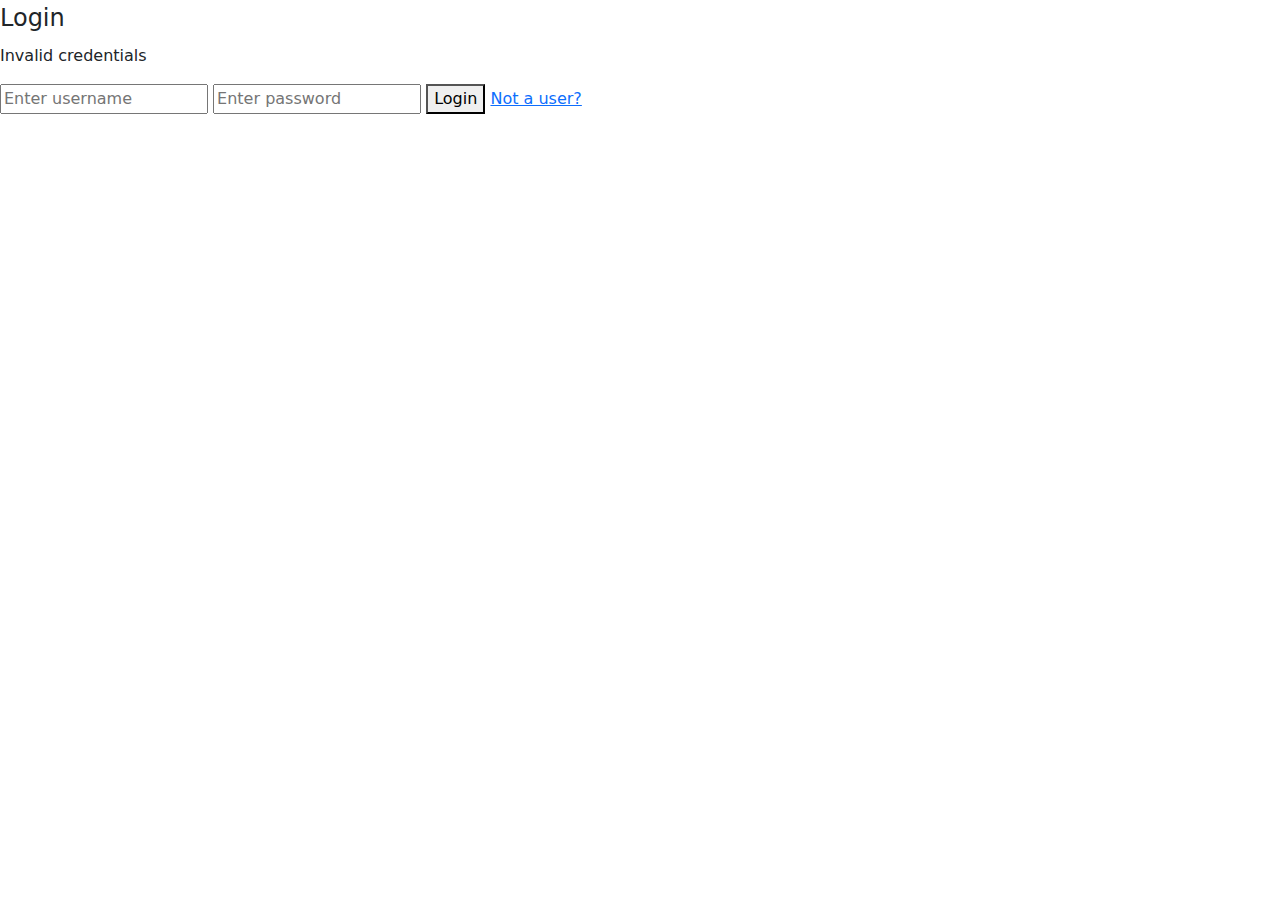
<file: index.html>
<!DOCTYPE html>
<html lang="en">
<head>
    <meta charset="UTF-8">
    <meta http-equiv="X-UA-Compatible" content="IE=edge">
    <meta name="viewport" content="width=device-width, initial-scale=1.0">
    <title>Home</title>
</head>
<body>
    

    <main>
        <div class="register-container">
            <legend class = "register-legend">Login</legend>
            <p class="alert-error hide" id="alertError">
                Invalid credentials
            </p>
            <input type="username" id="txtEmail" placeholder="Enter username">
            <input type="password" id="txtPw" placeholder="Enter password">
            <button id="btnLogin">Login</button>
            <!-- takes you to register if not a user -->
            <a href="/register.html">Not a user?</a>
        </div>
    </main>

    <!-- scripts -->
        <link rel="stylesheet" href="https://cdn.jsdelivr.net/npm/bootstrap@5.2.0-beta1/dist/css/bootstrap.min.css">

    <script src="https://code.jquery.com/jquery-3.6.0.min.js"></script>
    <script src="scripts/storeManager.js"></script>
    <script src="scripts/login.js"></script>
</body>
</html>
</file>
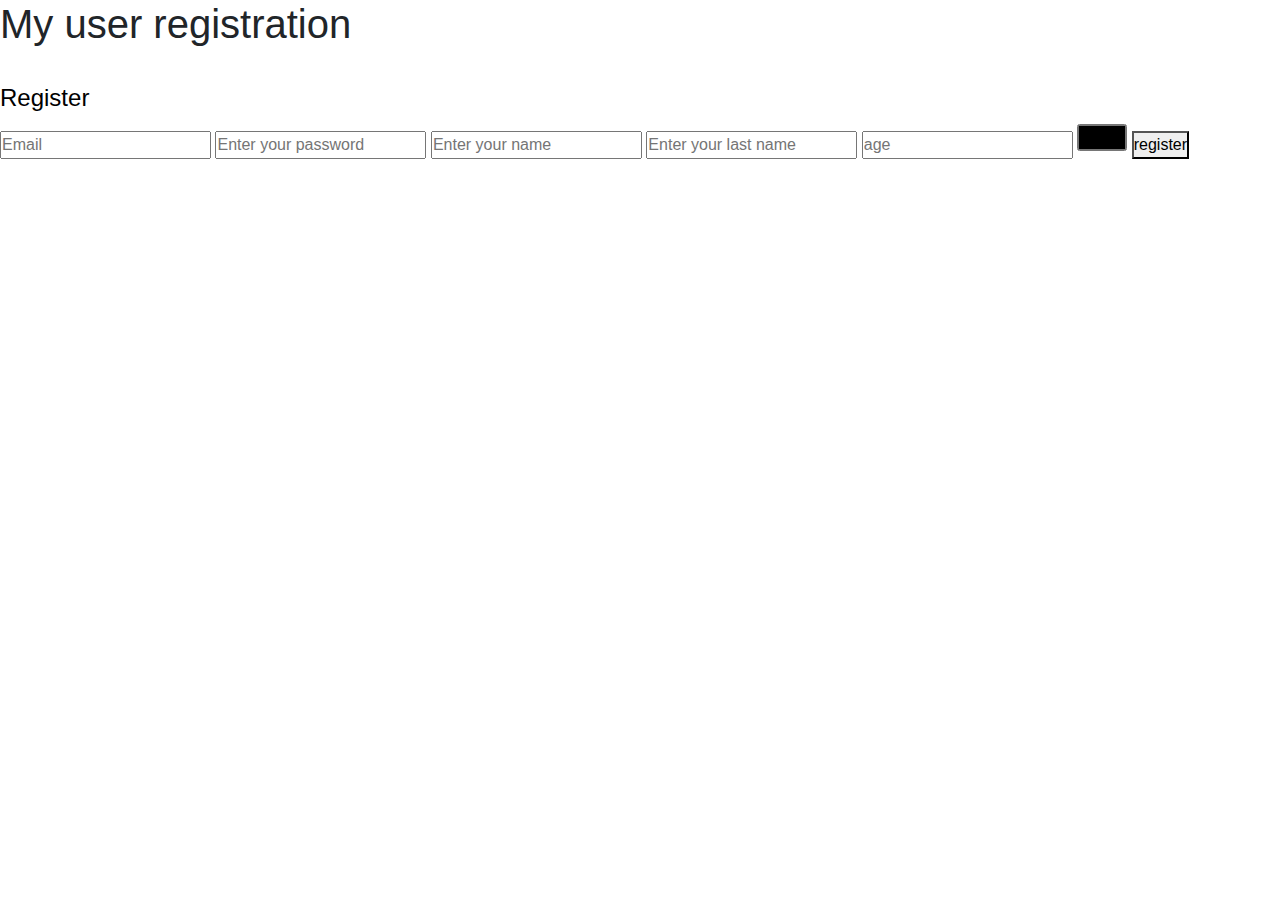
<file: register.html>
<!DOCTYPE html>
<html lang="en">
<head>
    <meta charset="UTF-8">
    <meta http-equiv="X-UA-Compatible" content="IE=edge">
    <meta name="viewport" content="width=device-width, initial-scale=1.0">
    <link rel="stylesheet" href="https://cdn.jsdelivr.net/npm/bootstrap@5.2.0-beta1/dist/css/bootstrap.min.css">
    <title>Regeister</title>

    <!-- link -->
    <link rel="stylesheet" href="styles.css">
</head>
<body>
    <header>
        <h1>My user registration</h1>
        <nav>
            <a href="index.html"></a>
            <a href="register.html"></a>

        </nav>
    </header>

    <main>
       
<!-- form with the next fields: emails, password, first name, last name, name, age, address, phone num, payment, color -->
    <div class="register-container">
        <legend class = "register-legend">Register</legend>
        <p class="alert-error hide" id="alertError">
            Here are the errors!
        </p>
        <input type="email" id="txtEmail" placeholder="Email">
        <input type="password" id="txtPw" placeholder="Enter your password">
        <input type="txtFmame" id="txtFname" placeholder="Enter your name">
        <input type="txtLname" id="txtLname" placeholder="Enter your last name">
        <input type="number" id="age" placeholder="age">
        <input type="color" id="color" placeholder="color">

        <button id="btnRegister" > register</button>
    </div>


    <script src="https://code.jquery.com/jquery-3.6.0.min.js"></script>
    <script src="scripts/storeManager.js"></script>
    <script src="scripts/app.js"></script>
    </main>
</body>
</html>
</file>
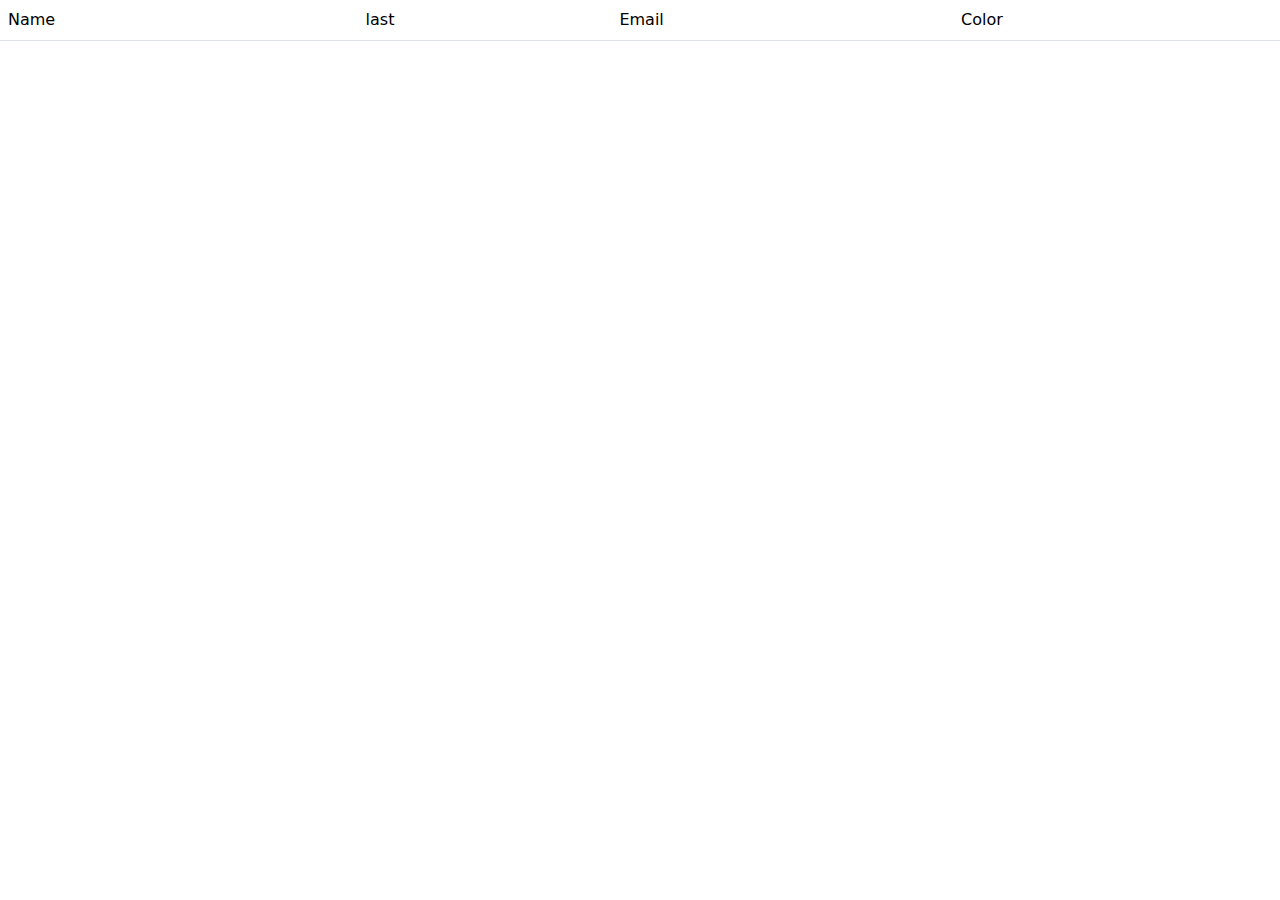
<file: users.html>
<!DOCTYPE html>
<html lang="en">
<head>
    <meta charset="UTF-8">
    <meta http-equiv="X-UA-Compatible" content="IE=edge">
    <meta name="viewport" content="width=device-width, initial-scale=1.0">
    <link rel="stylesheet" href="https://cdn.jsdelivr.net/npm/bootstrap@5.2.0-beta1/dist/css/bootstrap.min.css">
    <title>Users</title>
</head>
<body>
    
    <table class="table">

        <thead>
            <td>Name</td>
            <td>last</td>
            <td>Email</td>
            <td>Color</td>
        </thead>

        <tbody id="users">

        </tbody>
    </table>


    <!-- scripts -->
    <script src="https://code.jquery.com/jquery-3.6.0.min.js"></script>
    <script src="scripts/storeManager.js"></script>
    <script src="scripts/list.js"></script>
</body>
</html>
</file>
<file: styles.css>
*{
    margin: 0;
    padding: 0;

}

body{
    font-family: Arial, Helvetica, sans-serif;
}
.site-init{
    display: flex;
    justify-content: space-around;
    align-items: center;
    height: auto;
    background-color: red;
    color: black;   
}

.site-init{
    font-weight: 300;
}

nav a {
    color: black;
    text-decoration: none;
    margin-right: 2rem;

}
 main{
     color: black;
     flex-direction: none;
     justify-content: center;
     align-items: center;
     height: 70vh;
 }

 main .login-container{
     display: flex;
     flex-direction: column;
     justify-content: center;
     align-items: center;
 }

 .forn-container{
     display:flex;
     flex-direction: column;
     justify-content: center;
 }

 .input-error{
     border:1px solid red;
 }

 .alert-error{
    border:1px solid red;
    color: brown;
    background-color: red;
}

.hide{
    display: none;
}
</file>
